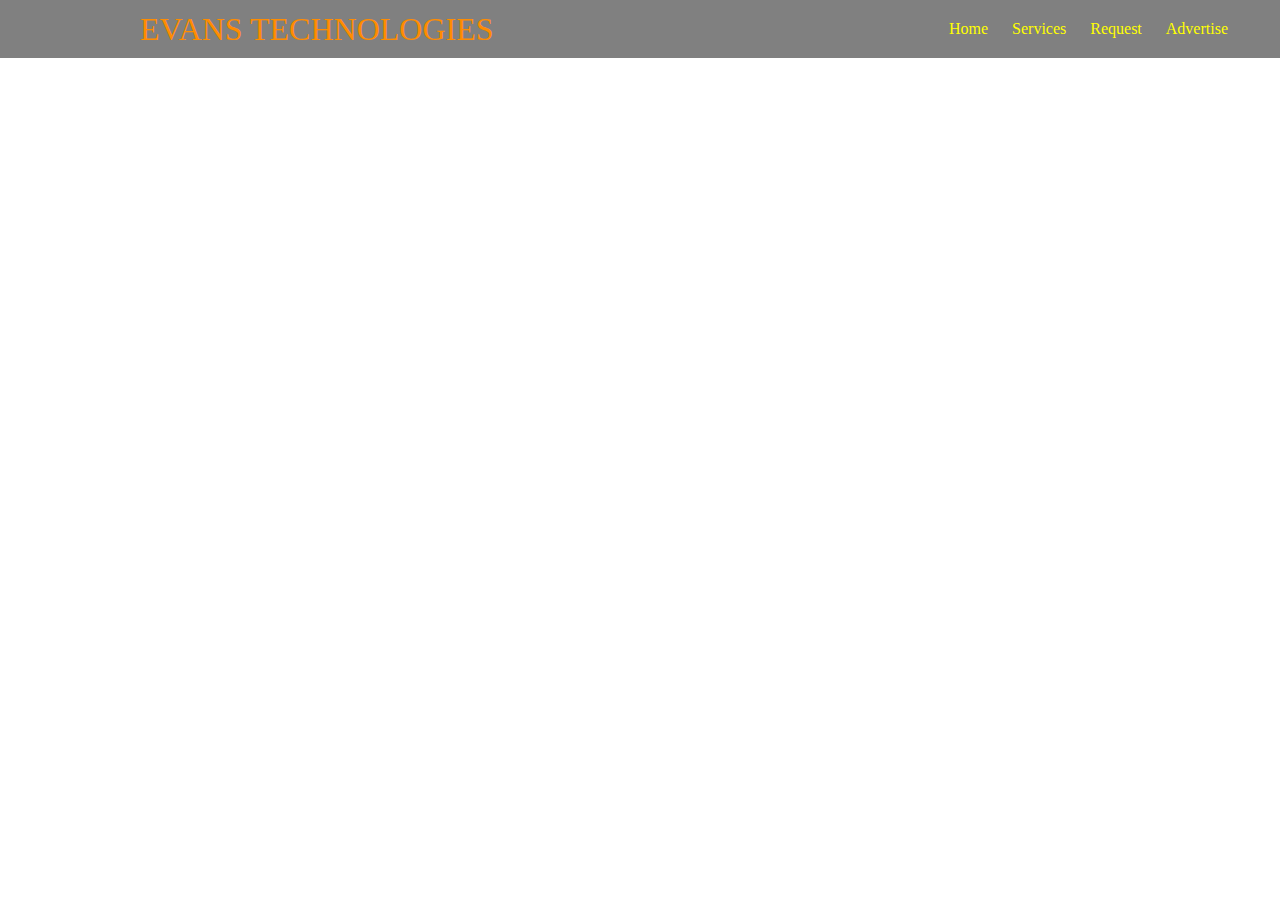
<file: navbar.html>
<!DOCTYPE html>
<html lang="en">
<head>
    <meta charset="UTF-8">
    <meta http-equiv="X-UA-Compatible" content="IE=edge">
    <meta name="viewport" content="width=device-width, initial-scale=1.0">
    <title>E-Communications</title>
    <link rel="stylesheet" type="text/css" a href="navbar.css">
</head>
<body>

    <!--navbar-->
    <div class="navbar">
        <div class="linkbar headbar">
            <h1 class="logo">EVANS TECHNOLOGIES</h1>
            <ul>
                <li><a href="navbar.html">Home</a></li>
                <li><a href="#">Services</a></li>
                <li><a href="#">Request</a></li>
                <li><a href="#">Advertise</a></li>
            </ul>
        </div>
    </div>
    
</body>
</html>
</file>
<file: navbar.css>
* {
    box-sizing: border-box;
    margin: 0;
    padding: 0;
}

body {
    line-height: 2.0;
    color: black;
    font-family: 'Times New Roman', Times, serif
}


 li {
    list-style-type: none;
}

a {
    text-decoration: none;
}

h1 {
    line-height: 1.2;
    margin: 10px 0;
    font-weight: 300;
    padding-left: 100px;
}

/*navbar*/
.navbar {
    color: darkorange;
    height: 70px;
}

.navbar .headbar {
    justify-content: space-between;
    background-color: grey;
}


.navbar ul {
    display: flex;
}

.navbar a {
    color: yellow;
    margin: 0 5px;
    padding: 7px;
}

.navbar a:hover {
    color: red;
}

/*Utilities*/

.linkbar {
    margin: 0 auto;
    overflow: auto;
    padding: 0 40px;
    max-width: 1200;
}

.headbar {
    align-items: center;
    display: flex;
    justify-content: center;
}
</file>
